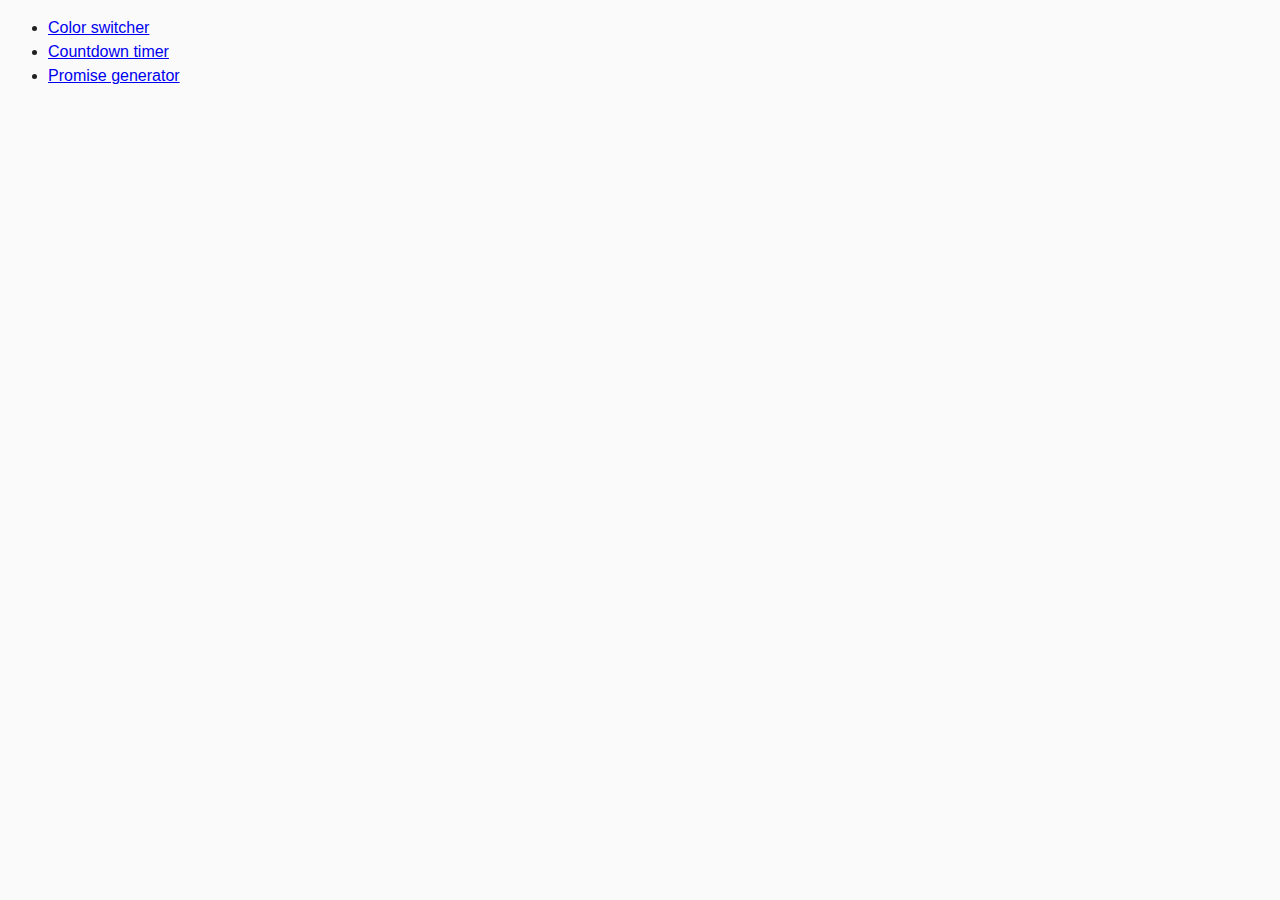
<file: src/index.html>
<!DOCTYPE html>
<html lang="en">
  <head>
    <meta charset="UTF-8" />
    <meta name="viewport" content="width=device-width, initial-scale=1.0" />
    <title>Homework 9</title>
    <link rel="stylesheet" href="css/common.css" />
  </head>
  <body>
    <ul>
      <li><a href="01-color-switcher.html">Color switcher</a></li>
      <li><a href="02-timer.html">Countdown timer</a></li>
      <li><a href="03-promises.html">Promise generator</a></li>
    </ul>
  </body>
</html>
</file>
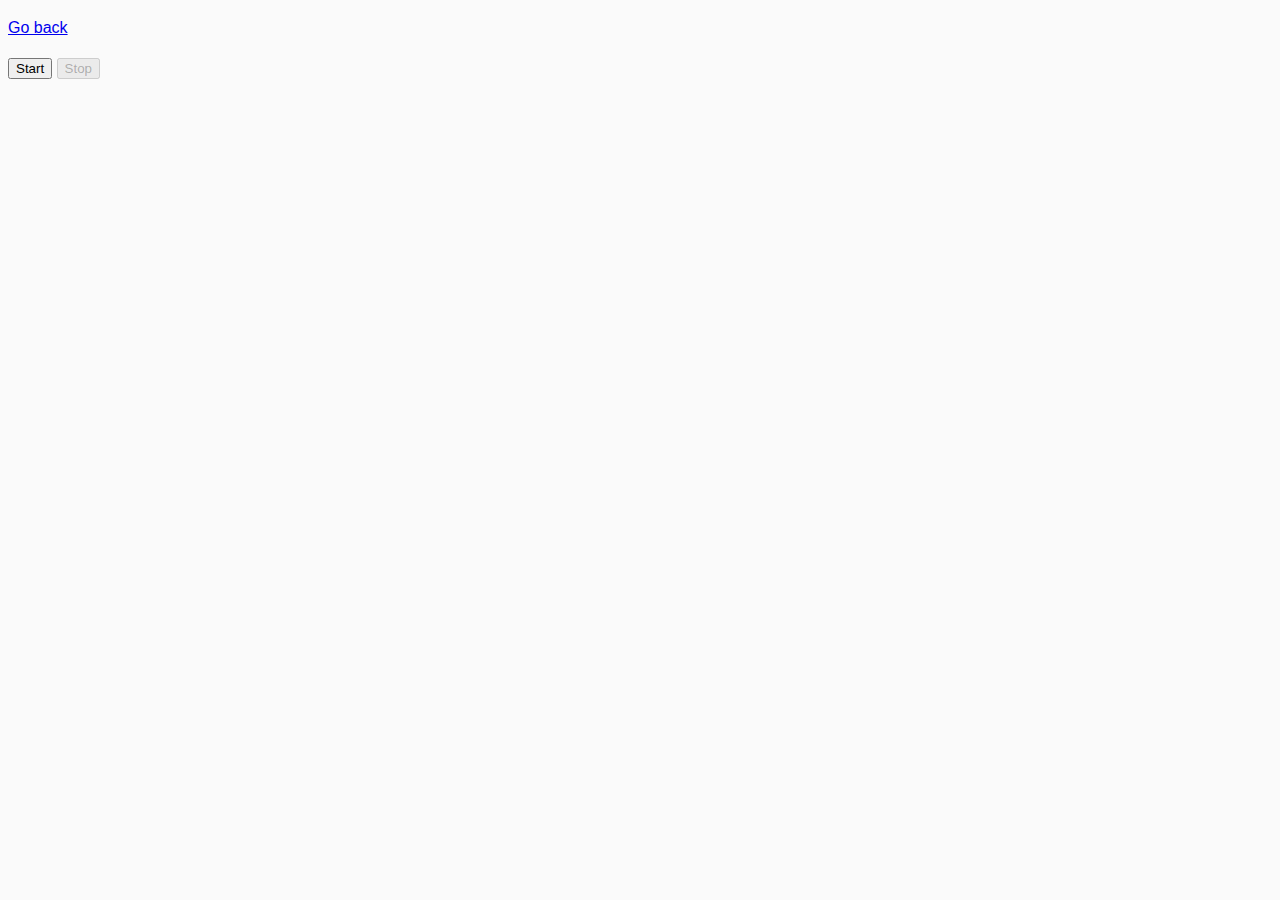
<file: src/01-color-switcher.html>
<!DOCTYPE html>
<html lang="en">
  <head>
    <meta charset="UTF-8" />
    <meta name="viewport" content="width=device-width, initial-scale=1.0" />
    <title>Color switcher</title>
    <link rel="stylesheet" href="css/common.css" />
  </head>
  <body>
    <p><a href="index.html">Go back</a></p>

    <button type="button" data-start>Start</button>
    <button type="button" data-stop>Stop</button>

    <script src="js/01-color-switcher.js" type="module"></script>
  </body>
</html>
</file>
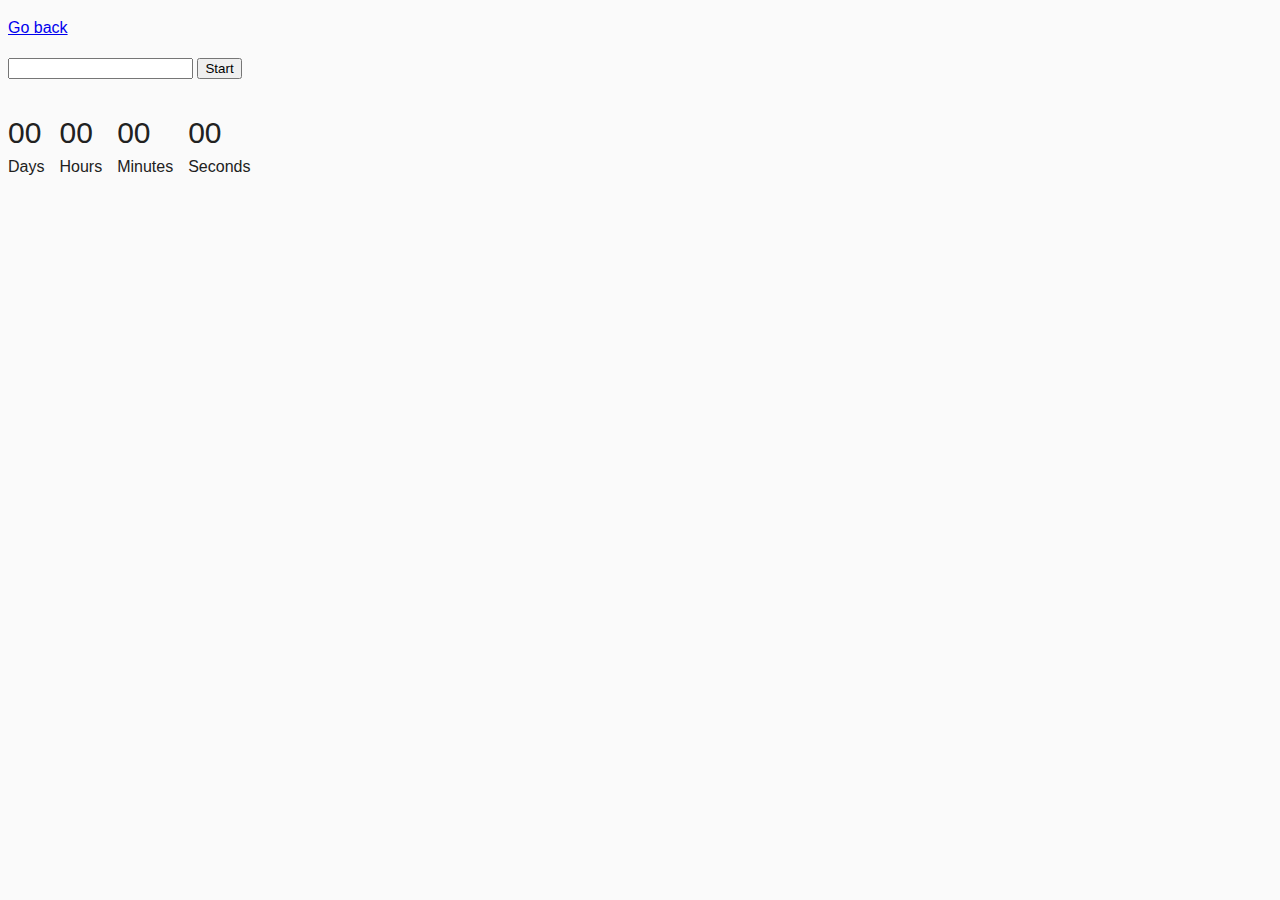
<file: src/02-timer.html>
<!DOCTYPE html>
<html lang="en">
  <head>
    <meta charset="UTF-8" />
    <meta name="viewport" content="width=device-width, initial-scale=1.0" />
    <title>Countdown timer</title>
    <link rel="stylesheet" href="css/common.css" />
  </head>
  <body>
    <p><a href="index.html">Go back</a></p>

    <input type="text" id="datetime-picker" />
    <button type="button" data-start>Start</button>

    <div class="timer">
      <div class="field">
        <span class="value" data-days>00</span>
        <span class="label">Days</span>
      </div>
      <div class="field">
        <span class="value" data-hours>00</span>
        <span class="label">Hours</span>
      </div>
      <div class="field">
        <span class="value" data-minutes>00</span>
        <span class="label">Minutes</span>
      </div>
      <div class="field">
        <span class="value" data-seconds>00</span>
        <span class="label">Seconds</span>
      </div>
    </div>

    <script src="js/02-timer.js" type="module"></script>
  </body>
</html>
</file>
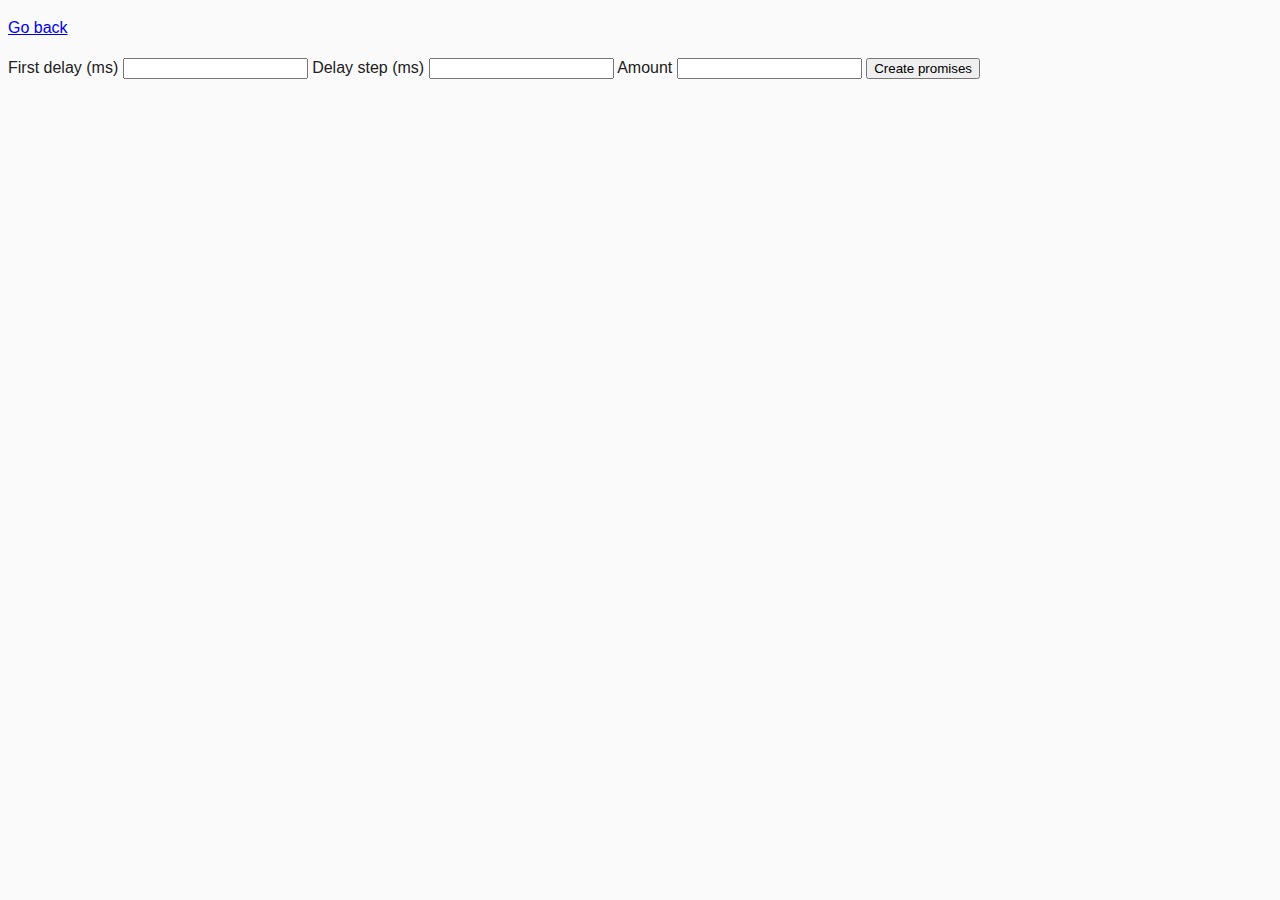
<file: src/03-promises.html>
<!DOCTYPE html>
<html lang="en">
  <head>
    <meta charset="UTF-8" />
    <meta name="viewport" content="width=device-width, initial-scale=1.0" />
    <title>Promise generator</title>
    <link rel="stylesheet" href="css/common.css" />
  </head>
  <body>
    <p><a href="index.html">Go back</a></p>

    <form class="form">
      <label>
        First delay (ms)
        <input type="number" name="delay" required />
      </label>
      <label>
        Delay step (ms)
        <input type="number" name="step" required />
      </label>
      <label>
        Amount
        <input type="number" name="amount" required />
      </label>
      <button type="submit">Create promises</button>
    </form>

    <script src="js/03-promises.js" type="module"></script>
  </body>
</html>
</file>
<file: src/css/common.css>
* {
  box-sizing: border-box;
}

body {
  font-family: -apple-system, BlinkMacSystemFont, 'Segoe UI', Roboto,
    Oxygen-Sans, Ubuntu, Cantarell, 'Helvetica Neue', sans-serif;
  -webkit-font-smoothing: antialiased;
  -moz-osx-font-smoothing: grayscale;
  background-color: #fafafa;
  color: #212121;
  line-height: 1.5;
}

img {
  display: block;
  max-width: 100%;
}

.timer {
  display: flex;
  margin-top: 30px;
  gap: 15px;
}

.value{
gap: 15px;
font-size: 30px;
justify-content: center;
}

.label {
  display: flex;
justify-content: center;
}
</file>
